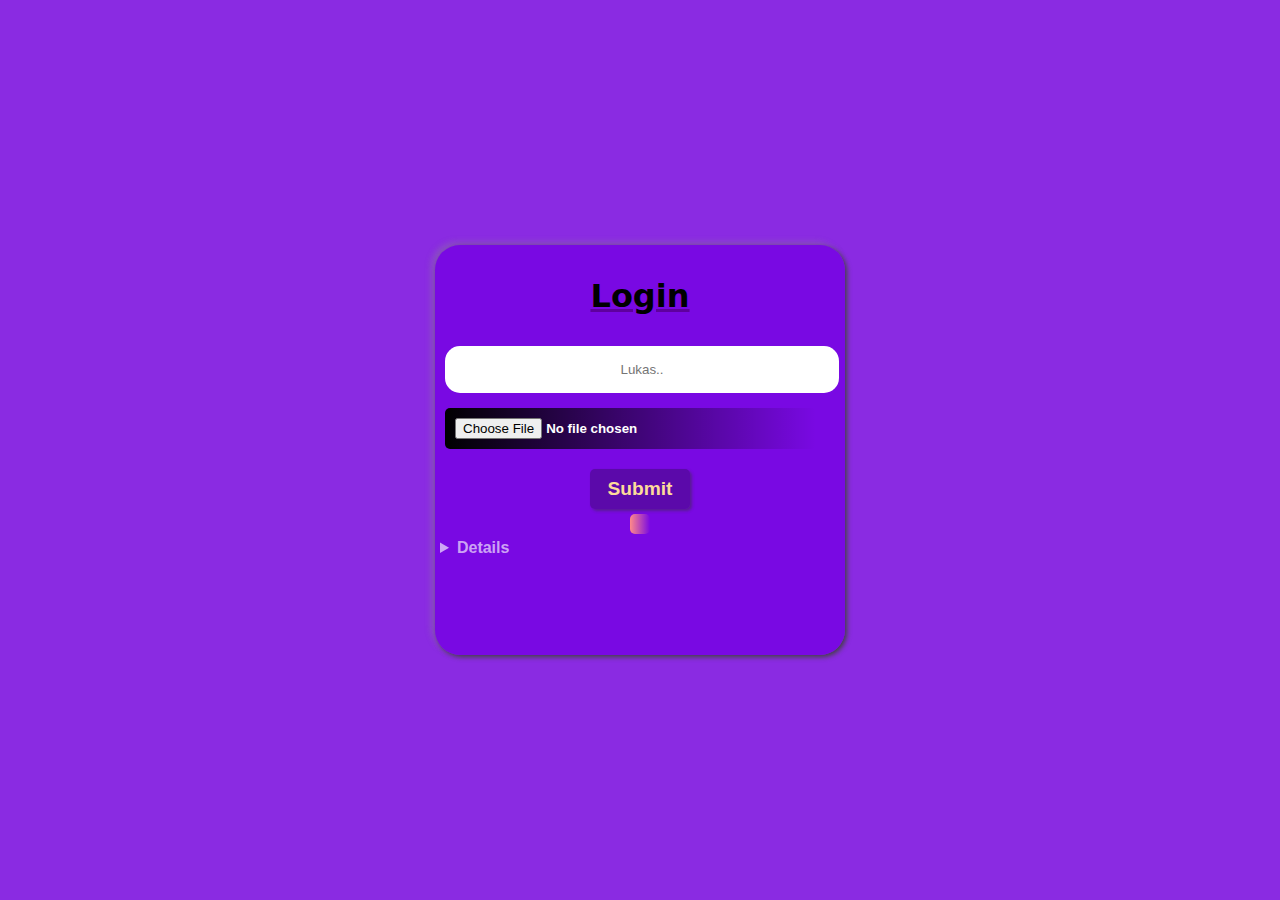
<file: index.html>
<!DOCTYPE html>
<html lang="en">
    <head>
        <meta charset="UTF-8">
        <meta name="viewport" content="width=device-width, initial-scale=1.0">
        <title>AI TG</title>
        <link rel="stylesheet" href="style.css">
        <link rel="stylesheet" href="n-LAPTOP-26JFOLOJ.css">
        <link rel="stylesheet" id="PageNature" href="">
    </head>
<body>
    <div class="AllOne" ></div>
        
        <div id="ContainerForChatApp" >
        </div>
    </div><!-- End ContainerForChatApp -->
    <script src="conversation.js"></script>
    <script src="data.js"></script>
    <script src="s"></script>

    <script src="lod.js"></script>
 <!-- <script src="stoer.data/script.js"></script> -->
</body>
</html>
</file>
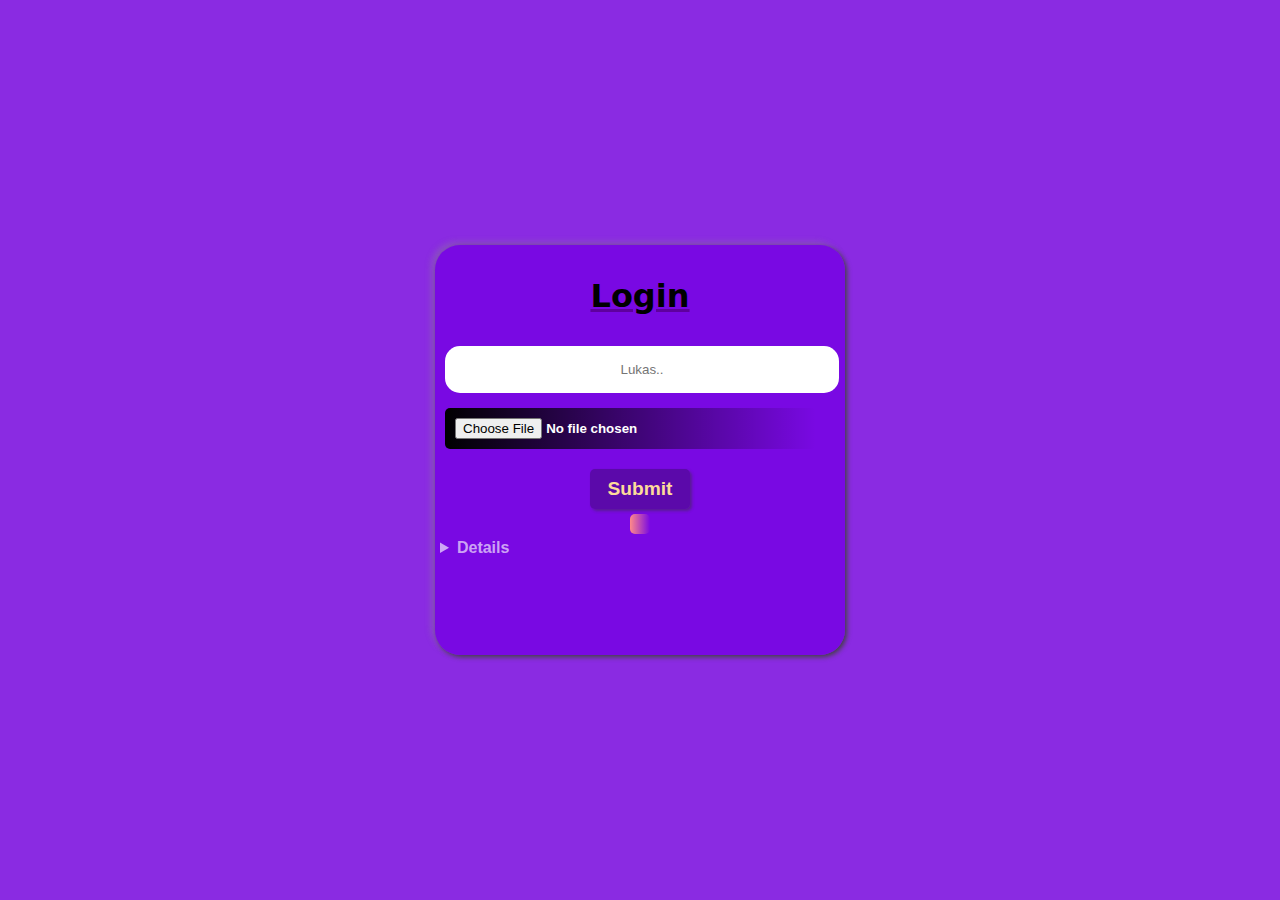
<file: doc.html>
<!DOCTYPE html>
<html lang="en">
<head>
    <meta charset="UTF-8">
    <meta name="viewport" content="width=device-width, initial-scale=1.0">
    <title>Document</title>
    <style>
        body{
            background-color: blueviolet;
        }        
        .Login_Page .nt99{
            min-height: 400px;
            max-width: min-content;
            padding: 5px;
            min-width: 400px;
            max-height: min-content;
            background-color: rgba(117, 0, 227, 0.772);
            /* border: 1px solid white; */
            box-shadow: 2px 2px 5px hsl(0, 0%, 26%), -4px -3px 6px rgba(143, 143, 143, 0.356);
            border-radius: 25px;
            position: absolute;
            top: 0;
            bottom: 0;
            left: 0;
            right: 0;
            margin: auto;
        }
        .h2min{
            font-family: system-ui, -apple-system, BlinkMacSystemFont, 'Segoe UI', Roboto, Oxygen, Ubuntu, Cantarell, 'Open Sans', 'Helvetica Neue', sans-serif;
            font-weight: bolder;
            font-size: xx-large;
            text-decoration:3px underline rgb(95, 0, 158);
        }
        .oneWarn{
    font-weight: bolder;
    font-family: Arial, sans-serif;
    color: rgb(139, 0, 0);
    transition: all 500ms ease-in-out;
    background:linear-gradient(90deg, rgb(255, 137, 137),transparent);
    width: max-content;
    margin: auto;
    border-radius: 5px;
    border: none;
    padding: 10px;
}
        .Login_Form .mIn{
            text-align: center;
        }
        .Login_Form .mIn .Compont{
            display: grid;
            gap: 5px;
            padding: 5px;
        }
        details{
            font-weight: bolder;
            font-size: medium;
            font-family: Arial, sans-serif;
            color: rgba(255, 255, 255, 0.639);            
            margin: auto;
        }
        .Login_Form .mIn .Compont input{
            width: 100%;
            height: 45px;
            text-align: center;
            font-family: Arial, sans-serif;
            font-weight: 100;
            border: none;
            border-radius: 15px;
        }
        .Login_Form .mIn .Compont input[type='file']{
            border-radius: 5px;
            height: min-content;
            width: 90%;
            color: white;
            font-weight: bolder;
            margin-top: 10px;
            font-family: Arial, sans-serif;
            padding: 10px;
            background: linear-gradient(90deg, black,transparent);
        }
        .Login_Form .mIn .Compont button{
            width: 100px;
            height: 40px;
            font-weight: bolder;
            font-size: larger;
            font-family: Arial, sans-serif;
            border: none;
            border-radius: 5px;
            margin: auto;
            margin-top: 15px;
            cursor: pointer;
            box-shadow: 2px 2px 3px rgba(51, 51, 51, 0.447);
            background-color: rgba(74, 9, 135, 0.623);
            color: rgb(252, 218, 154);
        }
        .InfoDisplay{
            color: white;
            font-family: Arial, sans-serif;
            display: grid;
            overflow: hidden;
            text-align: center;
        }
        .InfoDisplay .YOuDisplay{
width: 90%;
height: 60px;
display: flex;
position: absolute;
border-radius: 5px;
background-color: rgb(158, 61, 249);
padding: 5px;
margin: auto;
margin-top: 10px;
}

.InfoDisplay .YOuDisplay .DISK{
    display: flex;
    gap: 10px;
}
.InfoDisplay .YOuDisplay .DISK #ImgDisplay {
width: 50px;
font-weight: bolder;
font-size: xx-large;
margin: 0;
padding: 0;
text-align: center;
height: 50px;
background: rgba(255, 255, 255, 0.342);
border-radius: 100px;
}
.InfoDisplay .YOuDisplay .DISK #ImgDisplay img{
    width: 50px;
    height: 50px;
    border: none;
    border-radius: 100%;
}

.InfoDisplay .YOuDisplay .DISK #TextDisplay{
font-weight: bolder;
font-size: large;
color: white;
margin-top:15px;
margin-left:5px;
}
.InfoDisplay .Pst{
    margin-top: 90px;
    background-color: blueviolet;
    border-radius: 15px;
    overflow-x:hidden ;
    min-height: 100px;
    margin-bottom: 5px;
    max-height: 250px;
}
.InfoDisplay .Pst #disp{
font-weight: bolder;
font-size: medium;
}
.InfoDisplay .Pst #disp{
    padding: 10px;
}
.InfoDisplay .Pst #disp p {
border-bottom: 1px solid white;
border-radius: 0;
padding: 5px;
display: flex;
}
.InfoDisplay .Pst #disp p label{
font-weight: bolder;
font-size: medium;
color: rgba(255, 255, 255, 0.66);
}
.InfoDisplay .Pst #disp p input{
height: 19px;
margin-left: 10px;
width: 19px;
}
.InfoDisplay .Buttons{
    height: 50px;
    width: 90%;
    border-radius: 20px;
    background-color: rgba(174, 101, 242, 0.742);
    display: flex;
    gap: 50px;
    text-align: center;
    padding: 15px;
}
.InfoDisplay .Buttons #AFBtn{
    border: none;   
    background:linear-gradient(90deg,transparent,blueviolet);
 border-radius: 10px;
 font-weight: bolder;
 font-size: medium;
 font-family: Arial, sans-serif;
color: white;
box-shadow: 2px 0 2px  black;
margin: auto;
height: 50px;
transition: all 200ms ease-in-out;
width: 80px;
cursor: pointer;
}
.InfoDisplay .Buttons #SmitBtn{
    border: none;   
    background:linear-gradient(90deg,blueviolet,transparent);
 border-radius: 10px;
 font-weight: bolder;
 font-size: medium;
 font-family: Arial, sans-serif;
color: white;
box-shadow: -2px 0 2px  black;
margin: auto;
height: 50px;
transition: all 200ms ease-in-out;
width: 80px;
cursor: pointer;
}
.InfoDisplay .Buttons #SmitBtn:hover,
.InfoDisplay .Buttons #AFBtn:hover{
box-shadow: none;
background-color: blueviolet;
transform: translate(-0.1rem,-0.5rem);
}

    </style>
</head>
<body>
    <div id="Login_Container" class="Login_Page">
        <div id="LoginForm" class="Login_Form nt99" >
            <div class="mIn">
                <h2 class="h2min">Login</h2>
                <div class="Compont">
                    <input type="text" id="UserName" placeholder="Lukas..">
                    <input type="file"  id="SelectFile">
                    <button id="SbBtn">Submit</button>
                    <p id="oneWarn" class="oneWarn"></p>
                </div>
            </div>
            <details>
                <p>Login To AiTG fill the above blaks and choose image if you want then tap submit </p>
            </details>
        </div>
        <div id="PageSystem"  class="Page_system nt99" hidden>
            <div class="InfoDisplay">
                <div class=''>
                    <div class="YOuDisplay">
                        <div class="DISK">
                            <span id="ImgDisplay"></span>
                            <text id="TextDisplay"></text>
                        </div>
                    </div>
                    <div class="Pst">
                        <div id="disp"></div>
                    </div>
                    <div class="Buttons">
                        <button id="AFBtn">Auto Fill</button>
                        <button id="SmitBtn">Submit</button>
                    </div>
                </div>
            </div>
        </div>
    </div>
    <script>
        const GEtName = sessionStorage.getItem("UDS");
        if(GEtName)document.location.href = 'index.html';
        const LoginSlide = document.getElementById('LoginForm');
        const PageSystemSlide = document.getElementById('PageSystem');
        const NameInput = document.getElementById('UserName');
        NameInput.value = ''
        const ImgFile = document.getElementById('SelectFile');
        const LoginButtonSub = document.getElementById('SbBtn');
        const DisplayImg = document.getElementById('ImgDisplay');
        const DisplayName = document.getElementById('TextDisplay');
        const SorceDisp = document.getElementById("disp"); 
        const AutoFillBtn = document.getElementById("AFBtn");
        const GOToPGS = document.getElementById("SmitBtn");
        const WarnDisplay = document.getElementById("oneWarn");
        const nt999 = {
    AS: { PA: true },
    PStyle: { BV: true, GB: false },
    PSystem: {
        DEL_PER: true,
        SYT: { AB: true }
    }
}
function addHtml(parent, element) {
        parent.appendChild(element);
        return element;
    }
    function RHtml(parent, element) {
        try {
            parent.removeChild(element);
            return element;
        } catch (error) {
            console.info('removed')
        }
    }
        function DisplaySY(){
            LoginSlide.hidden = true;
            LoginSlide.classList.remove();
            PageSystemSlide.hidden = false;
            const a = document.createElement("p");
            const b = document.createElement("label");
            b.textContent = 'animate texts'
            b.title = 'animate the texts'
            b.setAttribute('for','nii9')
            const animation = document.createElement("input");
            animation.id  = 'nii9'
            animation.type = "checkbox";
            animation.checked = true;

            addHtml(SorceDisp,a)
            addHtml(a,b)
            addHtml(a,animation)
            //
            const a1 = document.createElement("p");
            const b1 = document.createElement("label");
            b1.textContent = 'Bueviolete'
            b1.title = 'Change Color To Bueviolete'
            b1.setAttribute("for",'nsk')
            const BlueVioletColor = document.createElement("input");
             BlueVioletColor.type = "radio";
             BlueVioletColor.setAttribute("name",'color')
             BlueVioletColor.id = 'nsk'
            addHtml(SorceDisp,a1)
            addHtml(a1,b1)
            addHtml(a1,BlueVioletColor)
            //
            const a2 = document.createElement("p");
            const b2 = document.createElement("label");
            b2.textContent = 'Grene'
            b2.title = 'make color GrenBule'
            b2.setAttribute("for",'ns2k')
            const GReenColor = document.createElement("input");
            GReenColor.type = "radio";
            GReenColor.id = 'ns2k'
            GReenColor.setAttribute("name",'color')
            GReenColor.checked = true;
            addHtml(SorceDisp,a2)
            addHtml(a2,b2)
            addHtml(a2,GReenColor)
            //
            const a3 = document.createElement("p");
            const b3 = document.createElement("label");
            b3.textContent = 'permission'
            b3.title = 'Ask permission for all ting'
            b3.setAttribute("for",'n88s')
            const DeleteWithPerm = document.createElement("input");
            DeleteWithPerm.type = "checkbox";
            DeleteWithPerm.id = 'n88s'
            DeleteWithPerm.checked = true;

            addHtml(SorceDisp,a3)
            addHtml(a3,b3)
            addHtml(a3,DeleteWithPerm)
            //
            const a4 = document.createElement("p");
            const b4 = document.createElement("label");
            b4.textContent = 'AutoBack'
            b4.title = 'make auto back back from teh previous page'
            b4.setAttribute("for",'s9sjs')
            const AutBack = document.createElement("input");
            AutBack.id = 's9sjs';
            AutBack.type = "checkbox";
            AutBack.checked = true;
            addHtml(SorceDisp,a4);
            addHtml(a4,b4);
            addHtml(a4,AutBack);
            
AutoFillBtn.addEventListener("click", function(){
nt999.AS.PA = true;
nt999.PStyle.BV = true;
nt999.PStyle.GB = true;
nt999.PSystem.DEL_PER = true;
nt999.PSystem.SYT.AB = true;
GOToPGS.click();
})
GOToPGS.addEventListener("click", function(){
    if(BlueVioletColor){
        if(BlueVioletColor.checked){
            nt999.PStyle.BV  = true;
        }
        else{
            nt999.PStyle.BV  = false;
        }
    }
    if(GReenColor){
        if(GReenColor.checked){
nt999.PStyle.GB = true;
        }
        else{
            nt999.PStyle.GB = false;

        }
    }
    if(AutBack){
        if(AutBack.checked){
            nt999.PSystem.SYT.AB = true;

        }
        else{
            nt999.PSystem.SYT.AB = false;
        }
    }
    if(DeleteWithPerm){
        if(DeleteWithPerm.checked){
            nt999.PSystem.DEL_PER = true;

        }
        else{
            nt999.PSystem.DEL_PER = false;

        }
    }
    if(animation){
        if(animation.checked){
            nt999.AS.PA = true;

        }
        else{
            nt999.AS.PA = false;

        }
    }

    sessionStorage.setItem("system",JSON.stringify(nt999))
    localStorage.clear();
    document.location.href = '/index.html';

})
        }
        const UDS = {
            UserName:'',
            UserIMG:'',
        }
        LoginButtonSub.addEventListener("click", function(){
            const i1 = NameInput.value;
            if(!i1){
                WarnDisplay.textContent = 'Please Insert your Name'
                setTimeout(() => {
                    WarnDisplay.textContent = ''
                }, 800);
                return;
            }
            else{
                sessionStorage.clear();
                UDS.UserName = i1;
                DisplaySY();
                DisplayName.textContent = i1;
                if(ImgFile){
                try {
                    const reader = new FileReader();
                reader.onload = function (e) {
                    const dataUrl = e.target.result;
                    DisplayImg.innerHTML = `<img src="${dataUrl}" alt="Selected Image" style="max-width: 100%; max-height: 100%;">`;
                    sessionStorage.setItem("thisImg", dataUrl)
                }
                reader.readAsDataURL(ImgFile.files[ 0 ]);
                } catch (error) {
                    DisplayImg.textContent = i1.slice(0,1)
                }
            }
                sessionStorage.setItem('UDS',JSON.stringify(UDS.UserName))

            }
        })
    </script>
</body>
</html>
</file>
<file: style.css>
body {
    margin: 0;
    padding: 0;
    font-family: 'Arial', sans-serif;
    color: #fff;
    background-color: #1c1c1c;
}

#ContainerForChatApp {
    background-color: #5a16b9;
    position: fixed;
    display: flex;
    width: 100%;
    height: 100%;
}

#Sections_1 {
    background-color: #60dcff;
    width: 25%;
    padding: 10px;
    display: flex;
    flex-direction: column;
    align-items: center;
    box-shadow: 2px 0 5px rgba(0, 0, 0, 0.2);
}
#Sections_1 .three_dot{
width: 100%;
height: 100%;
position: absolute;
top: 0;
bottom: 0;
left: 0;
right: 0;
margin: auto;
background-color: rgba(53, 53, 53, 0.272);
z-index: 4;
}
button.sorgum{
    position: absolute;
margin: auto;
transition: all 200ms ease-in-out;
height: 40px;
width:40px;
top: 0;
left: 0;
z-index: 6;
border: none;
background-color: blueviolet;
box-shadow: 2px -3px 2px white;
font-weight: bolder;
font-size: x-large;
color: white;
border-radius: 100px;
rotate: 90deg;
margin-top: 50px;
}
#Sections_1 .three_dot button.sorgum{
    margin: 5px;
    left: none;
    color: white;
    border-radius: 1px;
    background-color: rgb(0, 0, 0);
transition: all 200ms ease-in-out;
}
#Sections_1 .three_dot .maxwell{
    position: fixed;
padding: 1 5px;
z-index: 5;
animation: ski 200ms linear;
background-color: blueviolet;
height: 100%;
width: 350px;
left: 0;
top: 0;
bottom: 0;
    }
    @keyframes ski{
        0%{
transform: translate(-10rem,0);
        }
        100%{

        }
    }
    #Sections_1 .three_dot .maxwell .maminDivh{
        display: grid;
        gap: 5px;
    }
    #Sections_1 .three_dot .maxwell .maminDivh .condiv{
        width: 100%;
        height: 100px;
        box-shadow: -2px 2px 5px white;
        border-radius: 5px;
    }
    #Sections_1 .three_dot .maxwell .maminDivh .condiv .p1display .p1min{
        margin-left: 50px;
      margin-top: 10px;
      background-color: rgba(190, 105, 255, 0.724);
      position: absolute;
      width: 60%;
      padding: 5px;
      border-radius: 10px;
      display: flex;
      transition: all 200ms ease-in-out;
    }
    #Sections_1 .three_dot .maxwell .maminDivh .condiv .p1display .p1min:hover{
        background-color: blueviolet;
        box-shadow: 2px 2px 3px white;
        border-bottom: 1px solid white;
    }
    #Sections_1 .three_dot .maxwell .maminDivh .condiv .p1display .p1min span.c{
      font-weight: bolder;
      font-size: x-large;
      width: 50px;
      padding: 0;
      margin:0;
      height: 50px;
      border-radius: 100px;
      background-color: #00c8ff;
      text-align: center;
    }
    #Sections_1 .three_dot .maxwell .maminDivh .condiv .p1display .p1min span.c img{
        height: 50px;
        width: 50px;
        overflow: hidden;
        border-radius: 100px;
    }
    #Sections_1 .three_dot .maxwell .maminDivh .condiv .p1display .p1min .nt99{
        font-weight: bolder;
        font-family: Arial, sans-serif;
        font-size: large;
        margin: 10px;
        margin-top: 20px;
    }
    #Sections_1 .three_dot .maxwell .maminDivh .otehrpart{
        padding: 10px;
        position: relative;
        display: grid;
        height: 100%;
        width: 100%;
    }
    #Sections_1 .three_dot .maxwell .maminDivh .otehrpart .WFSD{
        font-weight: bolder;
        font-size: medium;
        cursor: pointer;
        height: 35px;
        padding: relative;
        border-bottom: 1px solid white;
        width: 96%;
        transition: all 200ms ease-in-out;
    }
    #Sections_1 .three_dot .maxwell .maminDivh .otehrpart .WFSD::before{
        content: '>';
        text-align: center;
        height: 30px;
        width: 30px;
        position: absolute;
        text-align: center;
        margin-left: 300px;
        font-size: larger;
        font-weight: bolder;
        background-color: rgba(17, 17, 17, 0.42);
        color: white;
        border-radius: 100%;
    }
#Sections_1 .User {
    width: 100%;
    display: flex;
    margin-bottom: 20px;
}
.Select_control{
background: linear-gradient(50deg,rgba(21, 140, 180, 0.66),rgba(209, 22, 22, 0.696)) ;
width: 100%;
transition:all 500ms ease-in-out;
text-align: center;
height: min-content;
border-bottom: 5px solid rgba(253, 0, 0, 0.596);
padding: 10px;
gap: 100px;
animation: S_C 200ms linear;
}
@keyframes S_C{
    0%{
        transform: translate(0,-4rem);
    }
    50%{
        transform: translate(0,2rem);
    }
    100%{
        transform: none;
    }
}
.Select_control .c01{
    padding: 10px 12px ;
    border-radius: 5px;
    border: none;
    margin-right: 20px;
    font-weight: bolder;
    font-size: large;
    font-family: Arial, sans-serif;
    background-color: green;
}
.Select_control .d01{
    padding: 10px 12px ;
    border-radius: 5px;
    margin-left: 20px;
    border: none;
    font-weight: bolder;
    font-size: large;
    font-family: Arial, sans-serif;
}
#Sections_1 .User input {
    flex-grow: 1;
    padding: 10px;
    border: 2px solid #36d3ff;
    border-radius: 5px 0 0 5px;
    background-color: #fff;
    color: #000;
}

#Sections_1 .User button {
    padding: 10px;
    border: none;
    border-radius: 0 5px 5px 0;
    background-color: #36d3ff;
    color: #fff;
    cursor: pointer;
    transition: background-color 0.3s;
}

#Sections_1 .User button.n99:hover {
    background-color: #00c8ff;
}

#Sections_1 .ACCAll {
    width: 100%;
    height: auto;
    overflow-x:hidden ;
    padding: 20px;
    background-color: #590ba6;
    display: grid;
    align-items: center;
    color: #fff;
    border-radius: 10px;
    margin-bottom: 20px;
}
#Sections_1 .oneAccount {
    display: flex;
    padding: 10px;
    height: 50px;
    border: 1px solid transparent;
    border-top: 1px solid white;
    transition: all 200ms ease;
}
#Sections_1 .oneAccount:hover {
background-color: #00000075;
box-shadow: 0 0 5px 0.1rem black;
border-radius: 5px;
/* transform: translate(0,-10px); */
}
#Sections_1 .oneAccount div{
    margin-top: 20px;
}
.IFHE{
   animation: sl 100ms ease-in-out;
}
@keyframes sl{
    0%{
        transform: translate(-4rem,0);
    }
}

#Sections_1 .oneAccount span {
    display: inline-block;
    width: 50px;
    height: 50px;
    background-color: #000080;
    border-radius: 50%;
    display: flex;
    align-items: center;
    justify-content: center;
    margin-right: 10px;
    font-size: 24px;
    background-attachment: local;
    overflow: hidden;
    background-size: cover;
    justify-content: center;
    font-size: 24px;
}
#Sections_1 .oneAccount input {
height: 40px;
margin-left: auto;
border-radius: 100px;
background-color: green;
width: 40px;
}
#Sections_1 .oneAccount span img{
    width: 100%;
    height: 100%;
    background-attachment: fixed;
    background-color: #000080;
    align-items: center;
    margin: auto;
}
#Section_Commitment {
    background-color: #501a7f;
    width: 50%;
    display: flex;
    flex-direction: column;
    padding: 10px;
    box-shadow: 2px 0 5px rgba(0, 0, 0, 0.2);
}
@media (width<500px) {
    #ContainerForChatApp{
        display: none;
    }
}
.firsts1{
    display: inline;
    height: 80%;
}
.firsts2{
    top: 0;
    height: 100px;
    position: fixed;
    width: 47%;
    height: 70px;
    margin-left: -9px;
    background-color: #37c0f2;
    /* box-shadow: 0 1px 10px  #00c8ff; */
}
.TopCorner{
background-color: transparent;
width: 100%;
height: 100%;
z-index: 1;
display: flex;
}
.TCcontener{
display: flex;
}
.TCButtonCont09{
    display: none;
}
@keyframes stu{
    0%{
        text-align: left;
        /* font-weight: bolder; */
        transform: translate(0,-1rem);
    }
    50%{
        opacity: 0;
        text-align: center;
        /* font-weight: 1000; */
        transform: translate(0,0rem);

    }
    100%{
        text-align: right;
        /* font-size: larger; */
        transform: translate(0,-1rem);

    }
}
.TCcontener .TCButtonCont{
    width: 60px;
    height: 100%;
    background-color: transparent;
}
.TCcontener .TCButtonCont .TCButton{
    width: 40px;
    height: 40px;
    border-radius: 100%;
    background-color: rgb(24, 139, 211);
    margin: 5px;
    font-weight: 1000;
    font-weight: bolder;
    font-size: xx-large;
    text-align: center;
    padding: 5px;
    cursor: pointer;
}
.TCcontener .TCButtonCont .TCButton:hover{
    background-color: rgb(16, 148, 177);
}
.TCcontener .TcImgTextCont {
    width: max-content;
    height: 100%;
    background-color: transparent;
    display: flex;
    padding-right: 5px;
}
.TCcontener .TcImgTextCont .TCImgCont{
    display: inline-block;
    width: 50px;
    height: 50px;
    background-color: #2424bc;
    border-radius: 50%;
    display: flex;
    align-items: center;
    justify-content: center;
    margin: 6px;
    font-size: 24px;
    background-attachment: local;
    overflow: hidden;
    background-size: cover;
    justify-content: center;
    font-size: 24px;
}
.TCcontener .TcImgTextCont .TCImgCont img{
    width: 50px;
    height: 50px;
    background-color: black;
    box-shadow: 0 0 1px 0.1rem black;
    border: 1px solid white;
    border-radius: 100%;
}
.TCcontener .TcImgTextCont .TCTexCont {
    min-width: 100px;
    max-width: min-content;
    padding: 5px;
    font-weight: bolder;
    font-size: large;
    height: 25px;
    border-radius: 5px;
    background-color: #00c8ff;
    margin-top: 20px;
}
.BLUR88{
    position: relative;
    overflow: hidden;
}

.BLUR88 .B88{
    position: relative;
    z-index: 1;
}
.MessDisplay {
    /* flex-grow: 2; */
    overflow-y: scroll;
    padding: 10px;
    height: 100%;
    border: 2px solid #fff;
    background-color: rgba(132, 32, 255, 0.767);
    border-radius: 10px;
    margin-bottom: 10px;
}
.main012{
    min-width: 45%;
    width: 50%;
    max-width: 80%;
    /* padding: 10px; */
    margin-top: 10px;
    margin-bottom: 20px;
    display: inline-block;
    gap: 0;
    font-weight: normal;
    color: white;
    font-family: 'Arial', sans-serif;
    /* box-shadow: 0 0 2px 1px rgba(49, 49, 49, 0.863); */
    min-height: 30px;
    /* background-color: #47474781; */
    border: 1px solid transparent;
    border-radius: 10px;
    border-bottom-left-radius: 0;
    animation: ws 400ms linear;
}
.UserMessage {
    /* width: 100%; */
    /* max-width: 80%; */
    padding: 10px;
    font-weight: normal;
    gap: 0;
    color: white;
    font-family: 'Arial', sans-serif;
    box-shadow: 0 0 2px 1px rgba(49, 49, 49, 0.863);
    min-height: 30px;
    z-index: 1;
    display: flex;
    background-color: #47474781;
    border: 1px solid transparent;
    border-radius: 10px;
    border-bottom-left-radius: 0;
    animation: ws 400ms linear;
}
.ControlCeterFM{
    display: none;
    z-index: -1;
}
.main012:hover .UserMessage{
    transition: all 500ms ease-in-out;
    border-bottom-left-radius:0px ;
    border-bottom-right-radius: 0px;
    z-index: 1;
}
.main012:hover .ControlCeterFM{
    transition: all 500ms ease-in-out;
    animation: STuv 400ms linear;
    /* animation: STuv 200ms linear(0 0%, 0 2.27%, 0.02 4.53%, 0.04 6.8%, 0.06 9.07%, 0.1 11.33%, 0.14 13.6%, 0.25 18.15%, 0.39 22.7%, 0.56 27.25%, 0.77 31.8%, 1 36.35%, 0.89 40.9%, 0.85 43.18%, 0.81 45.45%, 0.79 47.72%, 0.77 50%, 0.75 52.27%, 0.75 54.55%, 0.75 56.82%, 0.77 59.1%, 0.79 61.38%, 0.81 63.65%, 0.85 65.93%, 0.89 68.2%, 1 72.7%, 0.97 74.98%, 0.95 77.25%, 0.94 79.53%, 0.94 81.8%, 0.94 84.08%, 0.95 86.35%, 0.97 88.63%, 1 90.9%, 0.99 93.18%, 0.98 95.45%, 0.99 97.73%, 1 100%); */
    overflow: hidden;
    display: block;
    width: 100%;
    margin: 0;
    margin-top: -10px;
    text-align: right;
    padding-top: 5px;
    height: 40px;
    border-radius: 0;
    z-index: -1;
    background-color: rgb(0, 109, 115);
    border:none;
    border-bottom-left-radius:10px ;
    border-bottom-right-radius: 10px;
    color: white;
}
.ControlCeterFM .FM_DEL{
    width: 50px;
    height: 30px;
    border-radius: 100px;
    cursor: pointer;
    border: none;
    margin: 5px;
    font-weight: bolder;
    font-size: large;
    background-color: rgb(68, 26, 26);
    color: white;
}
.ControlCeterFM .FM_Edit{
    width: 50px;
    height: 30px;
    border-radius: 100px;
    cursor: pointer;
    border: none;
    margin: 5px;
    font-weight: bolder;
    font-size: large;
    background-color: rgb(22, 72, 42);
    color: white;

}
.ControlCeterFM button:hover{
    animation: lusBAG 500ms linear;

}
@keyframes STuv{
    0%{
        opacity: 0;
        transform: translate(0rem,-3rem);
        height: 0;
    }
    50%{
        opacity: 0;
    }
    100%{
        height: 100%;
        transform: translate(0rem,0);
    }
}
@keyframes lusBAG{
    0%{
        transform: translate(0rem,-0.3rem);
    }
    100%{
        transform: translate(0rem,0);
    }
}
audio{
    position: relative;
    z-index: 0;
}
@keyframes ws {
    0%{
        opacity: 0.2;
        transform: translate(0rem,40rem);
    }
    100%{
        transform: translate(0rem,0);
    }
}
#outputDiv {
    margin-top: 20px;
    font-size: 24px;
    color: #333;
    font-family: Arial, sans-serif;
    display: inline-block; /* Display the text inline */
    white-space: pre-wrap; /* Preserve spaces and wrap text */
    position: relative;
}
/* Cursor */
.cursor {
    display: inline-block;
    width: 20px;
    height: 20px;
    border-radius: 20px;
    background-color: white;
    transition: all 100ms ease-in-out;
    box-shadow: -1px 0px 1px white;
    margin-top: 2px;
    margin-left: 2px;
    /* animation: blink 0.7s infinite; */
    vertical-align: bottom; /* Align cursor with text */
}
.cursor_t {
    display: inline-block;
    height: 1.2rem;
    width: 0.6rem;
    border-radius: 10px;
    /* border-radius: 20px; */
    background-color: rgb(255, 255, 255);
    margin-top: 2px;
    margin-left: -2px;
    animation: blink 0.2s infinite;
    vertical-align: bottom; /* Align cursor with text */
}

@keyframes blink {
    0% { opacity: 1; }
    50% { opacity: 0; }
    100% { opacity: 1; }
}
.RobotMessage {
    min-width: 45%;
    width: 50%;
    max-width: 80%;
    text-align: left;
    padding: 10px;
    margin: auto;
    font-weight: normal;
    color: white;
    font-family: 'Arial', sans-serif;
    box-shadow: 0 0 2px 1px rgba(69, 69, 69, 0.863);
    min-height: 30px;
    background-color: #51258e81;
    border: 1px solid transparent;
    border-radius: 10px;
    border-bottom-right-radius: 0;
    align-self: flex-end;
    margin-right: 10px;
    animation: w 400ms linear;
    margin-top: 10px;
}
@keyframes w {
    0%{
        opacity: 0.2;
        transform: translate(0rem,10rem);
    }
    100%{
        transform: translate(0rem,0);
        /* transform: rotate(10deg); */
    }
}
#UserAreaMessage {
    display: flex;
    align-items: center;
    border-top: 2px solid #fff;
    padding: 10px;
    background-color: rgba(29, 240, 255, 0.886);
    border-radius: 10px;
}
#UserAreaMessageControl{
    display: grid;
}
#UserAreaMessageControl .Conts00{
    border-radius: 10px;
    display: grid;
/* position: absolute; */
/* top: 0; */
margin: auto;
padding: 10px;
margin-top: -60px;
border-left: 10px solid rgb(191, 219, 30) ;
border-radius: 10px;
height: 50px;
position: relative;
background-color: rgb(171, 61, 185);
color: black;
font-weight: bolder;
font-family: system-ui, -apple-system, BlinkMacSystemFont, 'Segoe UI', Roboto, Oxygen, Ubuntu, Cantarell, 'Open Sans', 'Helvetica Neue', sans-serif;
font-size: larger;
width: 95%;
}
#UserAreaMessageControl .ForWho{
    color: black;
text-decoration: underline;
}
#UserAreaMessageControl .nms{
    font-weight: bold;
    font-size: medium;
    color: white;
overflow-x: hidden;
    padding: 5px;
}

#UserAreaMessageControl .BTNS{
    /* position: absolute; */
    margin-left: auto;
    border: 2px solid white;
    color: white;
    background-color: transparent;
    cursor: pointer;
    border-radius: 100px;
    height: 35px;
    font-weight: bolder;
    font-size: medium;
    transition: all 200ms ease-in-out;
    width: 35px;
    margin-top: -45px;
}
#UserAreaMessageControl .BTNS:hover{
    border: none;
    text-shadow: 2px 2px 2px black;
    font-size: large;
    transform: rotate(180deg);
    background-color: rgba(247, 68, 68, 0.845);
}
button:disabled{
    background-color: transparent;
}

#UserAreaMessage textarea {
    flex-grow: 1;
    padding: 10px;
    border: none;
    background-color: transparent;
    color: #fff;
    font-size: 16px;
    resize: none;
} 

#UserAreaMessage button {
    padding: 10px;
    border: none;
    background-color: transparent;
    font-size: 24px;
    color: #fff;
    cursor: pointer;
    transition: color 0.3s;
}

#UserAreaMessage button:hover {
    color: #000;
}

#Section_Setting {
    background-color: #6b15fe;
    width: 25%;
    padding: 10px;
    display: flex;
    flex-direction: column;
    align-items: center;
    box-shadow: 2px 0 5px rgba(0, 0, 0, 0.2);
}

#Section_Setting .Section_s_button {
    padding: 5px;
    margin-bottom: 20px;
    display: flex;
    justify-content: space-between;
    width: 100%;
}

#Section_Setting .Section_s_button button {
    background: rgba(36, 36, 36, 0.534);
    border-radius: 5px;
    padding: 5px 10px;
    border: none;
    color: #fff;
    cursor: pointer;
    transition: background 0.3s;
}

#Section_Setting .Section_s_button button:hover {
    background: rgba(36, 36, 36, 0.8);
}

#Section_Setting #Change {
    margin-top: 20px;
    display: flex;
    flex-direction: column;
    align-items: center;
    font-weight: bolder;
    background-color: #00000032;
    border: 1px solid transparent;
    width: 90%;
    padding: 20px;
    border-radius: 10px;
    box-shadow: 0 1px 0.5rem 0 rgba(60, 60, 60, 0.708);
}

#Section_Setting #Change input {
    margin-top: 20px;
    padding: 10px;
    border-radius: 5px;
    font-family: 'Arial', sans-serif;
    text-align: center;
    font-weight: bolder;
    border: 1px solid transparent;
    width: 100%;
}

#Section_Setting #Change span {
    width: 50px;
    overflow: hidden;
    height: 50px;
    border-radius: 100%;
}
.ContainerForChck{
    margin: 5px;
width: 100%;
min-width: 100px ;
border: none;
background-color: #0000006b;
padding: 10px;
gap: 10px;
display: grid;
border-radius: 10px;
box-shadow: 0 1px 0.5rem 0 rgba(31, 31, 31, 0.708);
}
#Tran{
    font-weight: bolder;
    font-family: system-ui, -apple-system, BlinkMacSystemFont, 'Segoe UI', Roboto, Oxygen, Ubuntu, Cantarell, 'Open Sans', 'Helvetica Neue', sans-serif;
    margin-top: 5px;
width: 70%;
text-align: center;
min-width: 100px ;
border: none;
background-color: #0000006b;
padding: 10px;
gap: 10px;
display: grid;
border-radius: 10px;
box-shadow: 0 1px 0.5rem 0 rgba(31, 31, 31, 0.708);
}
#Tran .form{
min-width: 100px;
max-width: 200px;
display: grid;
grid-template-columns: repeat(2, 1fr);
text-align-last: center;
}
.Failed{
   background-color: rgba(43, 110, 43, 0.078);  
   padding:10px;                   
   width: 200px;
   text-align: center;
   margin: auto;
   border-radius: 15px;
   height: max-content;
}
.Failed .Dis_IMo{
    margin: auto;
    width: min-content;
    font-weight: bolder;
    font-size: 100px;
}
.Failed .Dis_text{
    font-weight: bolder;
    font-family: Arial, sans-serif;
    color: white;
    font-size: large;
}

#Tran .su89 button{
    color: white;
    font-weight: bolder;
    /* background-color: #212121d1; */
    margin: 10px;
    padding: 10px;
    background: linear-gradient(2deg,rgb(12, 106, 107),transparent);
    border-radius: 5px;
    transition: all 500ms ease-in-out;
    border: none;
}
#Tran button:hover{
    background: linear-gradient(60deg,transparent,rgb(12, 106, 107));
    border: none;
}
#Tran button:active{
    background-color: rgb(12, 106, 107);
}
.ContainerForChck .ChckDiv{
    padding: 5px;
    display: flex;
    background-color: #0000004a;
    border-radius: 5px;
    box-shadow:  0 1px 0.3rem 0 rgba(31, 31, 31, 0.708);
    transition: all 200ms ease-in-out;
}
.ContainerForChck .ChckDiv:hover{
transform: translate(0,-0.1rem);
background-color: #9234e48e;
}
.ContainerForChck .ChckDiv span{
    width: 50px;
    height: 50px;
    background-color: black;
    /* box-shadow: 0 0 1px 0.1rem black; */
    border: none;
    border-radius: 100%;
    text-align: center;
    font-weight: bolder;
    font-size: xx-large;
}
.ContainerForChck .TextChck{
    margin-left: 15px;
    margin-top: 10px;
}
.ContainerForChck .SencondChckButonDiv{
    text-align: center;
    /* display: flex; */
    gap: 10px;
}
.ContainerForChck .SencondChckButonDiv button{
    color: white;
    font-weight: bolder;
    background-color: #212121d1;
    margin: 10px;
    transition: all 200ms ease-in-out;
}

#Section_Setting #Change span img {
    width: 50px;
    height: 50px;
    background-color: black;
    box-shadow: 0 0 1px 0.1rem black;
    border: 1px solid white;
    border-radius: 100%;
}

#Section_Setting #Change input[type='file'] {
    margin-top: 20px;
    padding: 5px;
    border-radius: 5px;
    font-family: 'Arial', sans-serif;
    text-align: center;
    font-weight: bolder;
    background: linear-gradient(90deg, rgba(0, 0, 0, 0.628), transparent);
    border: none;
    margin-bottom: 10px;
}

#Section_Setting #Change button {
    padding: 10px 20px;
    border-radius: 5px;
    border: 1px solid transparent;
    cursor: pointer;
    font-weight: bolder;
    background-color: #000;
    color: white;
    transition: all 200ms ease-in-out;
}

#Section_Setting #Change button:hover {
    background: linear-gradient(0deg, transparent, black);
    border: none;
}

.MessDisplay::-webkit-scrollbar {
    width: 6px;
    background: transparent;
}

.MessDisplay::-webkit-scrollbar-thumb {
    background-color: #36d3ff;
    border-radius: 10px;
}

.MessDisplay::-webkit-scrollbar-track {
    background-color: #36d3ff;
    border-radius: 1px;
}

 .nu89{
    animation: nuls 100ms linear infinite;
    transition: all 200ms ease-in-out;
    position: relative;
    background:linear-gradient(90deg, );
}
.MNEDITED{
    color: rgba(14, 14, 14, 0.854);
    font-weight: bolder;
    font-size: smaller;
    margin: auto;
    margin-bottom: -5px;
    font-family: Arial, sans-serif;
    margin-right: 0;
}
@keyframes nuls {
    0%{
        transform:translate(0,-0.5rem);
    }
    50%{
        transform:translate(0,0.5rem);
    }
    100%{
        transform:translate(0,-0.5rem);

    }
}
</file>
<file: n-LAPTOP-26JFOLOJ.css>
@media (width < 671px) {

    #Sections_1.div_visible{
        display: none;
    }
    #Sections_1.divVisible{
      display: block;
      width: 100%;
      height: 100%;
      padding: 5px;
    }
    #Section_Commitment.divVisible{
        display: block;
        width: 100%;
        /* height: 100%; */
        /* overflow: scroll; */
    }
    #Section_Commitment.divVisible .firsts2{
        width: 100%;
        height: 10%;
        padding: 5px;
    }

    .TCButtonCont09{
        display: block;
        border-radius: 100%;
        /* font-size: xx-large; */
        width: min-content;
        height: min-content;
    }
    
    #Section_Commitment.divVisible .firsts1{
        width: 100%;
        height: min-content;
    }
    #Section_Commitment.divVisible .firsts1 .MessDisplay{
        padding-top: 10%;
        height: 75%;
    }
    #Section_Commitment.divVisible .firsts1 .UserAreaMessage{
        height: 20%;
    }
    #Section_Commitment.div_visible{
        display: none;
    }
    #Section_Setting.divVisible{
        display: block;
        width: 100%;
        height: 100%;
    }
    #Section_Setting.div_visible{
        display: none;
    }
    
/* Reset & Base Styles */
body {
    margin: 0;
    padding: 0;
    font-family: 'Arial', sans-serif;
    color: #fff;
    background-color: #1c1c1c;
}

/* Container Layout */
#ContainerForChatApp {
    display: flex;
    height: 100vh;
    width: 100%;
    background-color: #3f3f3f;
}

/* Sections Styling */
#Sections_1, #Section_Commitment, #Section_Setting {
    padding: 20px;
    box-shadow: 2px 0 5px rgba(0, 0, 0, 0.2);
}
.TCButtonCont09.ioni9{
    display: block;
    border-radius: 100%;
    /* font-size: xx-large; */
    position: fixed;
    margin:auto;
    /* top: 0; */
    right: 0;
    bottom: 0;
    z-index: 1;
    width: min-content;
    padding: 5px;
    margin: 20px;
    height: min-content;
    background-color: white;
    border-radius: 50px;
    box-shadow: 0 0 6px 2px rgb(122, 122, 122);
}
#Sections_1 {
    width: 25%;
    background-color: #2c3e50;
    display: flex;
    flex-direction: column;
    align-items: center;
    justify-content: space-between;
}

#Section_Commitment {
    width: 50%;
    background-color: #34495e;
    display: flex;
    flex-direction: column;
    justify-content: space-between;
}

#Section_Setting {
    width: 25%;
    background-color: #2c3e50;
    display: flex;
    flex-direction: column;
    align-items: center;
}

/* User Search & Account Display */
.User {
    width: 100%;
    display: flex;
    margin-bottom: 20px;
}

.User input {
    flex-grow: 1;
    padding: 10px;
    border: 2px solid #2980b9;
    border-radius: 5px 0 0 5px;
    background-color: #ecf0f1;
    color: #000;
}

.User button.n99 {
    padding: 10px;
    border: none;
    border-radius: 0 5px 5px 0;
    background-color: #2980b9;
    color: #fff;
    cursor: pointer;
    transition: background-color 0.3s;
}

.User button:hover {
    background-color: #3498db;
}

.ACCAll {
    width: 100%;
    padding: 10px;
    background-color: #2980b9;
    border-radius: 10px;
    color: #fff;
    overflow-x:hidden ;
    display: flex;
    flex-direction: column;
}

.oneAccount {
    display: flex;
    align-items: center;
    padding: 10px;
    margin-bottom: 10px;
    border-radius: 5px;
    background-color: #34495e;
    transition: background-color 0.3s, transform 0.3s;
}

.oneAccount:hover {
    background-color: #3c6382;
    transform: translateY(-5px);
}

.oneAccount span {
    width: 50px;
    height: 50px;
    border-radius: 50%;
    background-color: #2c3e50;
    display: flex;
    align-items: center;
    justify-content: center;
    margin-right: 10px;
}

.oneAccount span img {
    width: 100%;
    height: 100%;
    border-radius: 50%;
}

/* Chat Area */
.firsts2 {
    background-color: #3498db;
    padding: 10px;
    border-radius: 10px;
color: #fff;
}

.firsts1 {
    flex-grow: 1;
    overflow-y: auto;
    margin-top: 10px;
    padding: 10px;
    background-color: #ecf0f1;
    border-radius: 10px;
    color: #2c3e50;
}

.MessDisplay {
    overflow-y: auto;
    padding: 10px;
    background-color: #2c3e50;
    border-radius: 10px;
    color: #ecf0f1;
    max-height: 70%;
}

.UserMessage, .RobotMessage {
    padding: 10px;
    margin: 10px 0;
    border-radius: 10px;
}

.UserMessage {
    background-color: #2980b9;
    align-self: flex-start;
}

.RobotMessage {
    background-color: #8e44ad;
    align-self: flex-end;
    text-align: left;
}

/* Input Area */
#UserAreaMessage {
    display: flex;
    align-items: center;
    padding: 10px;
    background-color: #3498db;
    border-radius: 10px;
}

#UserAreaMessage textarea {
    flex-grow: 1;
    padding: 10px;
    border: none;
    border-radius: 5px;
    background-color: #ecf0f1;
    color: #2c3e50;
    resize: none;
}

#UserAreaMessage button {
    padding: 10px;
    border: none;
    background-color: #2980b9;
    color: #fff;
    cursor: pointer;
    border-radius: 5px;
    margin-left: 10px;
    transition: background-color 0.3s;
}

#UserAreaMessage button:hover {
    background-color: #3498db;
}

/* Scrollbar Styling */
.MessDisplay::-webkit-scrollbar {
    width: 8px;
}

.MessDisplay::-webkit-scrollbar-thumb {
    background-color: #3498db;
    border-radius: 10px;
}

/* Responsive Layout */

} 

.checkbox {
    position: relative;
    margin-left: 10px;
    width: 25px;
    height: 25px;
      appearance: none;/*Hide default checkbox */
    background-color: #f0f0f0;
    border: 2px solid #3bb349;
    border-radius: 100%; /* Circular checkbox */
    cursor: pointer;
    margin: 0;
    transition: all 500ms ease-in-out;
    transition: background-color 0.3s ease, transform 0.3s ease;
}

.checkbox::before {
    content: '';
    position: absolute;
    width: 0;
    height: 0;
    border-radius: 50%;
    background-color: rgb(2, 216, 227);
    transition: width 0.3s ease, height 0.3s ease;
}

.checkbox:checked::before {
    content: '✓';
    font-weight: bolder;
    text-align: center;
    font-size: large;
    color: white;
    width: 25px;
    height: 25px;
    left: 5px;
    top: 5px;
}

.checkbox:checked {
    background-color: rgb(0, 142, 21);
    border-color: rgba(190, 25, 0, 0.772);
    transform: scale(1.1); /* Animate scale when checked */
}

.checkbox:hover {
    transform: scale(1.1); /* Slightly increase size on hover */
}
</file>
